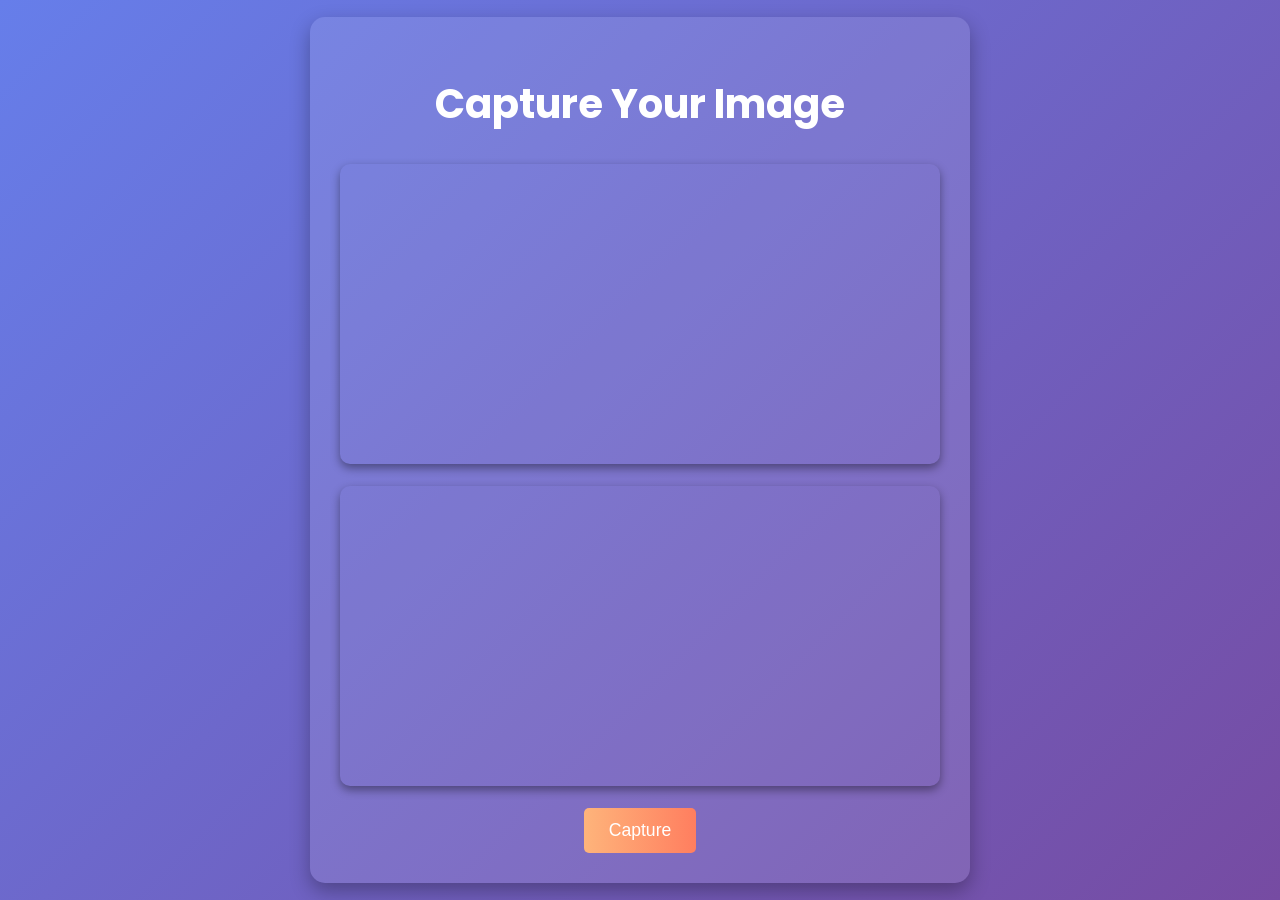
<file: facereg/templates/capture.html>
<!DOCTYPE html>
<html lang="en">
<head>
    <meta charset="UTF-8">
    <meta name="viewport" content="width=device-width, initial-scale=1.0">
    <title>Capture Image</title>
    <link href="https://fonts.googleapis.com/css2?family=Poppins:wght@400;600&display=swap" rel="stylesheet">
    <style>
        /* Global Styles */
        body {
            font-family: 'Poppins', sans-serif;
            background-color: #1f2937;
            color: #fff;
            margin: 0;
            padding: 0;
            display: flex;
            justify-content: center;
            align-items: center;
            min-height: 100vh;
            background-image: linear-gradient(135deg, #667eea 0%, #764ba2 100%);
        }

        h1 {
            text-align: center;
            font-size: 2.5rem;
            color: #fff;
            margin-bottom: 30px;
        }

        .container {
            width: 90%;
            max-width: 600px;
            background-color: rgba(255, 255, 255, 0.1);
            padding: 30px;
            border-radius: 15px;
            box-shadow: 0 8px 20px rgba(0, 0, 0, 0.3);
            text-align: center;
        }

        #video, #canvas {
            width: 100%;
            height: auto;
            margin-bottom: 15px;
            border-radius: 10px;
            box-shadow: 0 4px 10px rgba(0, 0, 0, 0.4);
        }

        #capture {
            background: #ff7e5f;
            background-image: linear-gradient(to right, #feb47b, #ff7e5f);
            border: none;
            border-radius: 5px;
            color: white;
            padding: 12px 25px;
            font-size: 1.1rem;
            cursor: pointer;
            transition: transform 0.3s, background 0.3s;
        }

        #capture:hover {
            transform: translateY(-2px);
            background-image: linear-gradient(to right, #ff7e5f, #feb47b);
        }

        /* Form styles */
        #upload-form {
            display: none;
            margin-top: 20px;
            text-align: center;
        }

        #upload-form input[type="text"] {
            padding: 10px;
            width: 100%;
            max-width: 300px;
            border-radius: 30px;
            border: none;
            font-size: 1rem;
            margin-bottom: 20px;
            background-color: #fafafa;
            color: #333;
            text-align: center;
            box-shadow: 0 4px 8px rgba(0, 0, 0, 0.1);
        }

        #upload-form button[type="submit"] {
            padding: 10px 30px;
            font-size: 1.1rem;
            background: #43cea2;
            background-image: linear-gradient(to right, #185a9d, #43cea2);
            border: none;
            border-radius: 30px;
            color: white;
            cursor: pointer;
            transition: transform 0.3s, background 0.3s;
        }

        #upload-form button[type="submit"]:hover {
            transform: translateY(-2px);
            background-image: linear-gradient(to right, #43cea2, #185a9d);
        }

        /* Responsive Design */
        @media (max-width: 768px) {
            h1 {
                font-size: 2rem;
            }

            .container {
                padding: 20px;
            }

            #capture {
                font-size: 1rem;
                padding: 10px 20px;
            }
        }

        @media (max-width: 480px) {
            h1 {
                font-size: 1.75rem;
            }

            #capture {
                font-size: 0.9rem;
                padding: 8px 16px;
            }

            #upload-form input[type="text"], #upload-form button[type="submit"] {
                font-size: 0.9rem;
                padding: 8px 14px;
            }
        }
    </style>
</head>
<body>
    <div class="container">
        <h1>Capture Your Image</h1>
        <video id="video" autoplay></video>
        <canvas id="canvas"></canvas>
        <button id="capture">Capture</button>

        <form id="upload-form" method="post" enctype="multipart/form-data">
            {% csrf_token %}
            <input type="hidden" name="image_data" id="image_data">
            <input type="text" name="image_name" placeholder="Enter image name" required>
            <button type="submit">Upload</button>
        </form>
    </div>

    <script>
        // Access the webcam and stream video to the video element
        navigator.mediaDevices.getUserMedia({ video: true })
            .then(function(stream) {
                document.getElementById('video').srcObject = stream;
            });

        document.getElementById('capture').addEventListener('click', function() {
            const canvas = document.getElementById('canvas');
            const video = document.getElementById('video');
            const context = canvas.getContext('2d');
            
            context.drawImage(video, 0, 0, canvas.width, canvas.height);
            
            // Convert the canvas image to a data URL
            const imageData = canvas.toDataURL('image/png');
            
            // Set the image data to the hidden input field
            document.getElementById('image_data').value = imageData;
            
            // Show the upload form
            document.getElementById('upload-form').style.display = 'block';
        });
    </script>
</body>
</html>
</file>
